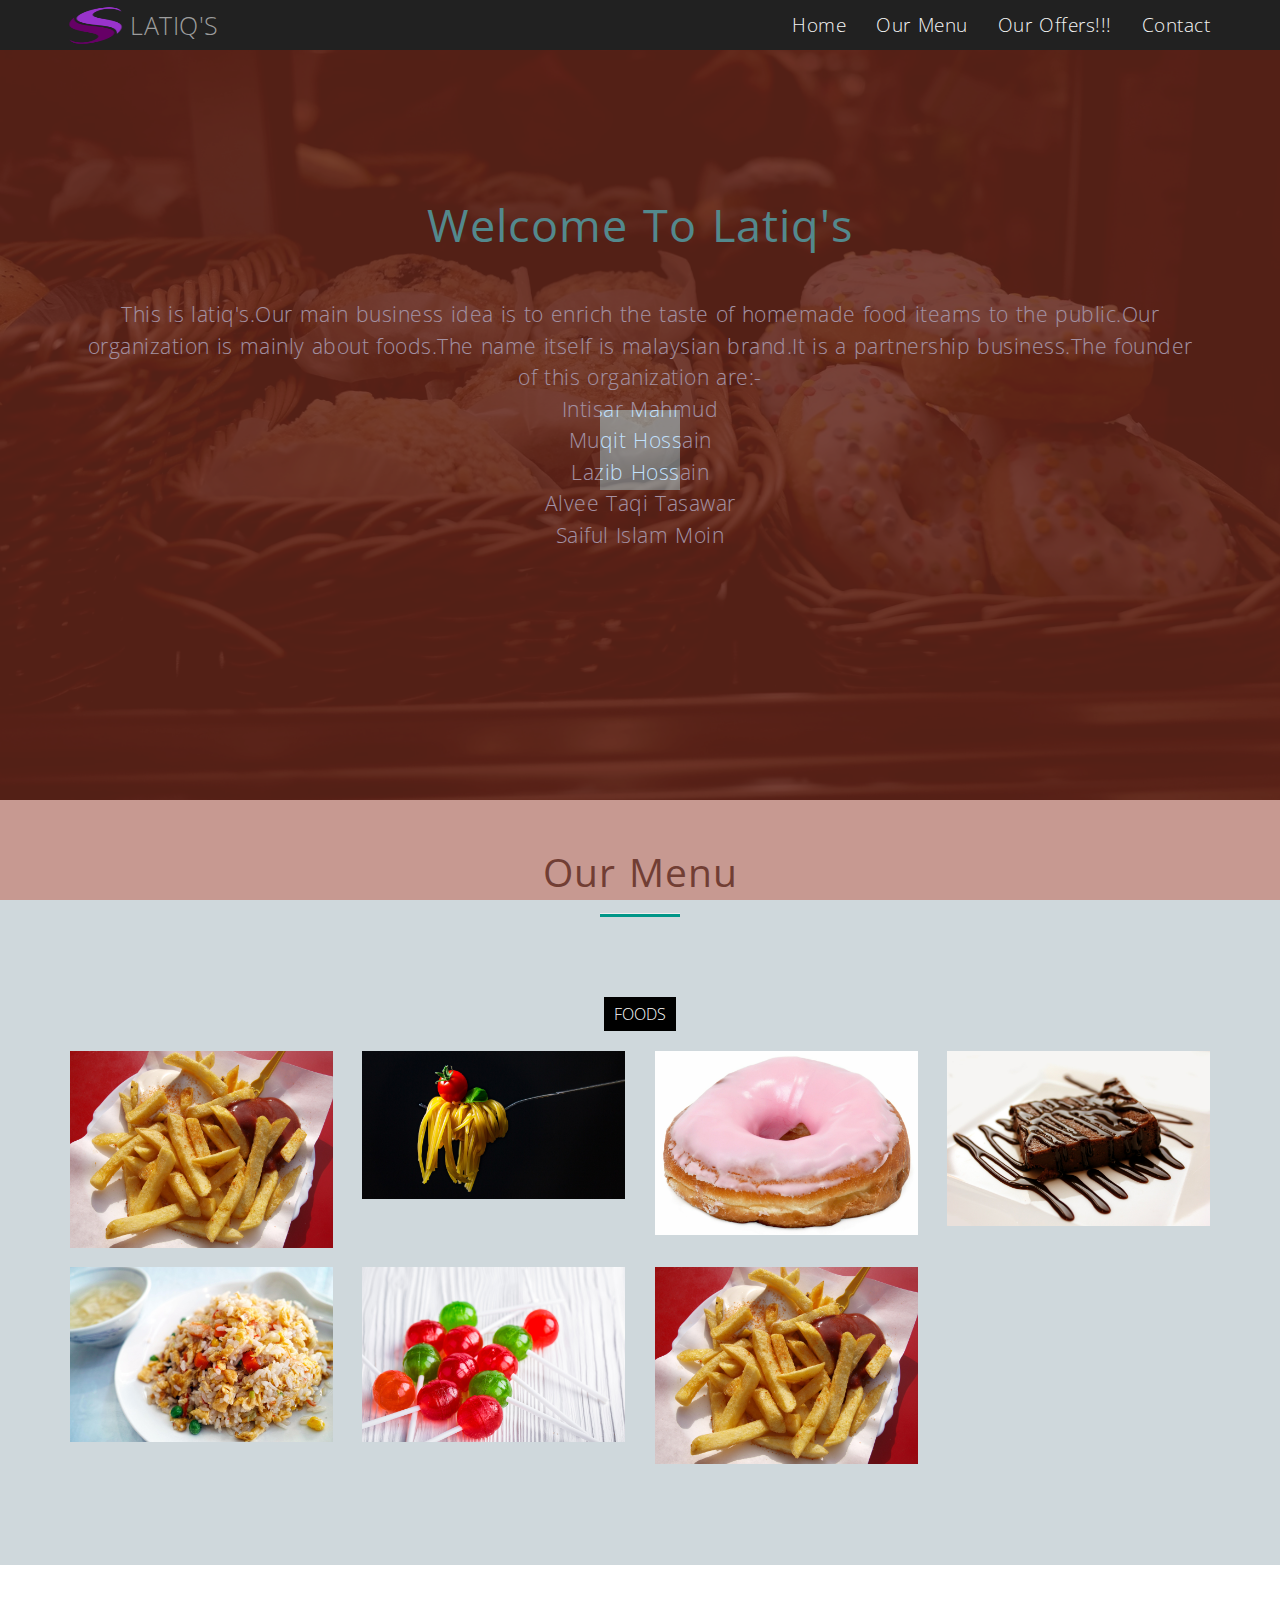
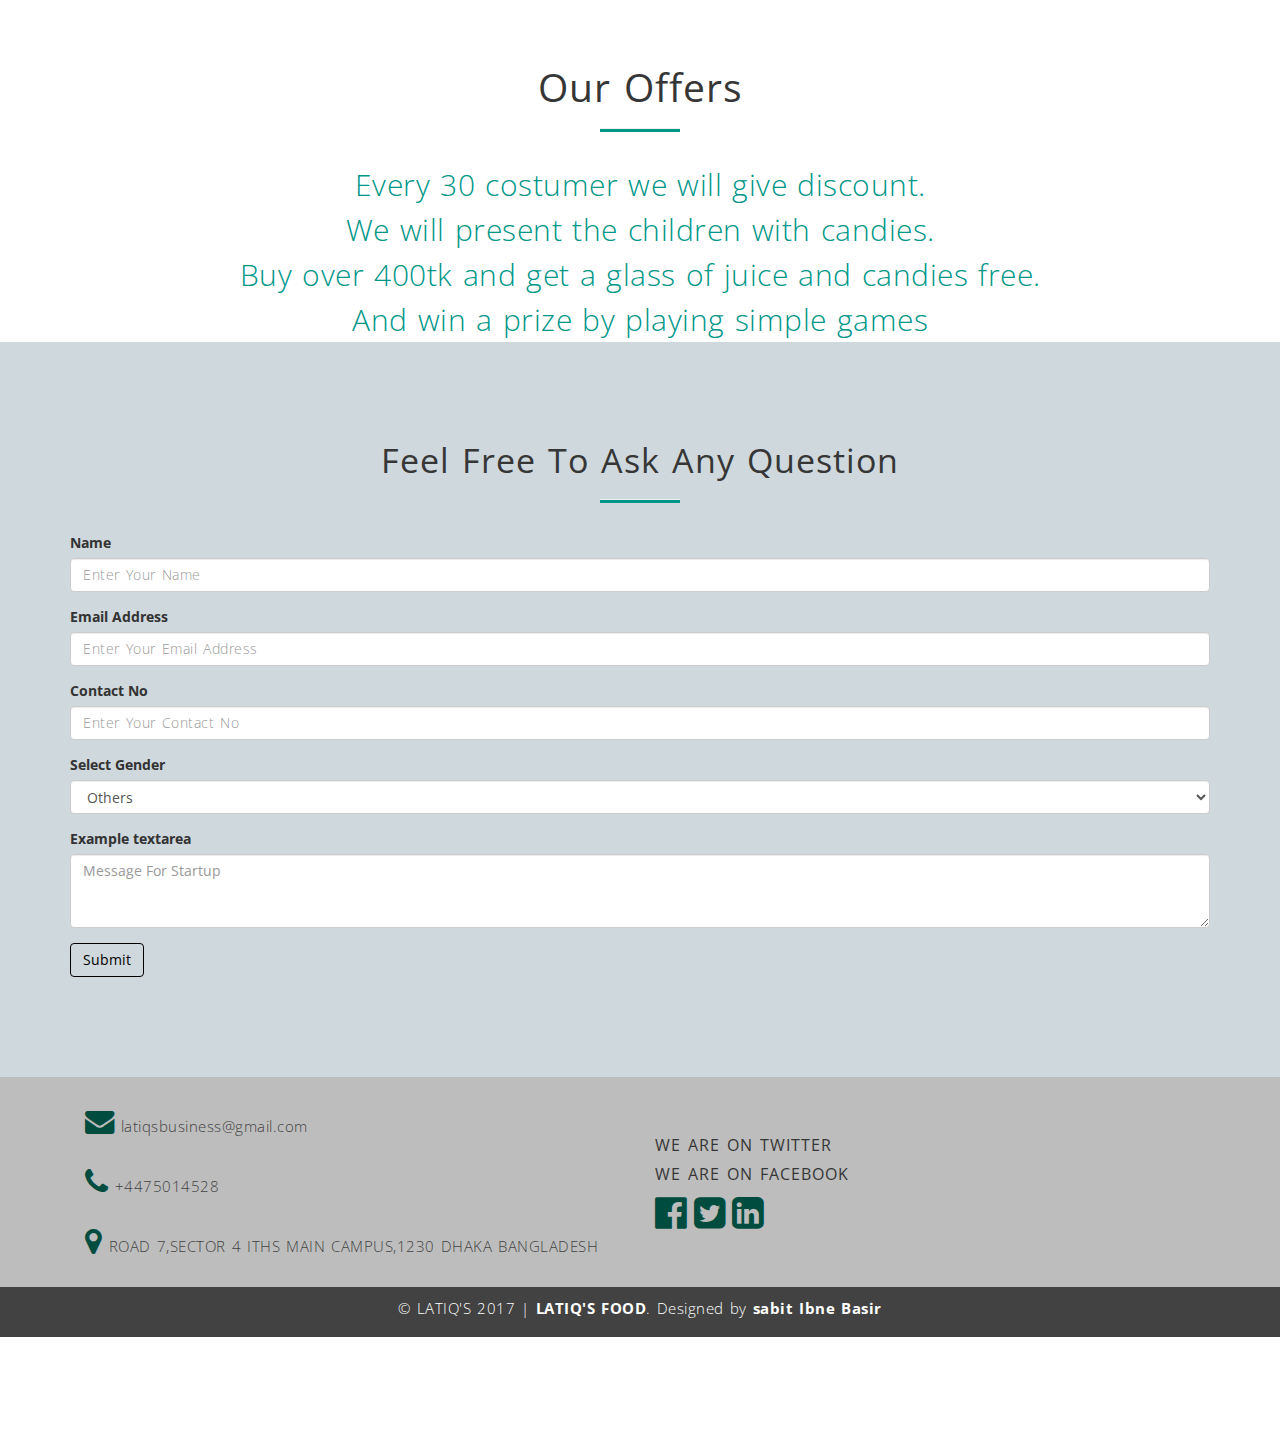
<file: index.html>
<!DOCTYPE html>
<html>
<head>
<meta charset="utf-8">
<meta name="Description" content="Food Business">
<meta name="Author" content="Sabit Ibne Basir">
<meta name="source" content="Html5, Css3, Bootstrap, Jquery">
	<title>LATIQ'S FOOD-Corporate Template</title>

	<!-- Font Awesome -->
	<link rel="stylesheet" type="text/css" href="vendor/font-awesome/css/font-awesome.min.css">

	<!-- Animate.css -->
	<link rel="stylesheet" type="text/css" href="vendor/animate/animate.min.css">

	<!-- Google Font -->
	 <link href="https://fonts.googleapis.com/css?family=Open+Sans:300,400,700" rel="stylesheet"> 

	<!-- Bootstrap -->
	<link rel="stylesheet" type="text/css" href="vendor/bootstrap/bootstrap.css">

	<!-- Css Stylesheet -->
	<link rel="stylesheet" type="text/css" href="assets/css/stylesheet.css">
</head>
<body>
<header>

<!-- =========================================================================
                          Pre-loader
========================================================================== -->
<div id="loading">
<div id="loading-center">
<div id="loading-center-absolute">
<div id="object"></div>
</div>
</div>
 
</div>
	<!-- ====================================================================
								Navbar
         ==================================================================== -->

<nav class="navbar navbar-inverse navbar-fixed-top">
	
  <div class="container">
    <!-- Brand and toggle get grouped for better mobile display -->
    <div class="navbar-header">
      <button type="button" class="navbar-toggle collapsed" data-toggle="collapse" data-target="#bs-example-navbar-collapse-1" aria-expanded="false">
        <span class="sr-only">Toggle navigation</span>
        <span class="icon-bar"></span>
        <span class="icon-bar"></span>
        <span class="icon-bar"></span>
      </button>
      <img  class="logo-size img-responsive" src="assets/logo/logo.png"><a id="brand-edit" class="navbar-brand" href="#">LATIQ'S</a>
    </div>

    <!-- Collect the nav links, forms, and other content for toggling -->
    <div class="collapse navbar-collapse" id="bs-example-navbar-collapse-1">
     
      <ul id="nav-right" class="nav navbar-nav navbar-right">
        <li><a href="#first">Home</a></li>
     
        <li><a href="#portfolio">Our Menu</a></li>
        <li><a href="#service">Our Offers!!!</a></li>
        <li><a href="#contact">Contact</a></li>
       
      </ul>
    </div><!-- /.navbar-collapse -->
  </div><!-- /.container-fluid -->
</nav>

<!-- ==============================================================================================
								After-Navbar
     =============================================================================================== -->

<div class="heading" id="first">
	<div class="overlay1">
  <div class="container">
  <div class="col-md-12 col-sm-12 col-xs-12">
   
<h1 class="title wow slideInDown">Welcome To Latiq's</h1>
<p class="title-p">This is latiq's.Our main business idea is to enrich the taste of homemade food iteams to the public.Our organization is mainly about
foods.The name itself is malaysian brand.It is a partnership business.The founder of this organization are:-<br>Intisar Mahmud<br>Muqit Hossain<br>Lazib Hossain
<br>Alvee Taqi Tasawar<br>Saiful Islam Moin</p>

 		 </div>
	</div>
  </div>
</div>
</div>
</header>



<!-- =================================================================================================================================
                                        Product
     ================================================================================================================================= -->


 <!-- ============================================================
								Start Portfolio Part
	  ============================================================= -->
		
		<section class="portfolio"  id="portfolio">

			<div class="container">

				<div class="row">

					<div class="col-md-12 portfolio_heading">

						<h2> Our Menu</h2>

						<hr>

					</div>
				</div>

				<div class="row portfolio_part">

					<div class="col-md-12 col-sm-12 col-xs-12 portfolio_filter" >

						<ul>

							<li class="active" data-filter="*"><button>FOODS</button></li>
							
						

						</ul>
						  

					</div>
				</div>

				<div id="posts" class="row portfolio_items">

					<div id="1" class="item web col-md-3 col-sm-12 col-xs-12">

                        <img src="assets/img/portfolio6.jpg" />
                  
					</div>

					<div id="2" class="item web col-md-3 col-sm-12 col-xs-12">

                        <img src="assets/img/product1.jpg" />
						                    
					</div>

					<div id="3" class="item web design col-md-3 col-sm-12 col-xs-12">
					
						<img src="assets/img/product2.jpg" />	
						   
					</div>

					<div id="4" class="item design col-md-3 col-sm-12 col-xs-12">

						<img src="assets/img/product3.jpg" />
								  
					</div>

					<div id="5" class="item web col-md-3 col-sm-12 col-xs-12">

						<img src="assets/img/product4.jpg" />
						  
					</div>

					<div id="6" class="item design col-md-3 col-sm-12 col-xs-12">

						<img src="assets/img/product5.jpg" />

					</div>

					<div id="7" class="item web col-md-3 col-sm-12 col-xs-12">

						<img src="assets/img/portfolio6.jpg" />
								   
					</div>

					
                </div>	
            </div>
		</section>
		
		<!-- ============================================================
							 End Portfolio Part
		     ============================================================= -->


<!-- =======================================================================================================================
                                        Service
     ========================================================================================================================-->

<section id="service">
  
   <h2 class="section-title">Our Offers</h2>

  <hr>

  <p class="icon-2" >Every 30 costumer we will give discount.<br>We will present the children with candies.<br>Buy over 400tk and get a glass of
    juice and candies free.<br>And win a prize by playing simple games</p>

<!-- ==================================================================================================================================
										Contact
     =================================================================================================================================== -->
<section id="contact">
	<h3 class="cont-title">Feel Free To Ask Any Question</h3>

	<hr>
<div class="container">
<form>
  <div class="form-group">
    <label for="exampleInputEmail1">Name</label>
    <input type="text" class="form-control" id="exampleInputEmail1" aria-describedby="emailHelp" placeholder="Enter Your Name">
  </div>

    <div class="form-group">
    <label for="exampleInputEmail1">Email Address</label>
    <input type="email" class="form-control" id="exampleInputEmail1" aria-describedby="emailHelp" placeholder="Enter Your Email Address">
  </div>

    <div class="form-group">
    <label for="exampleInputEmail1">Contact No</label>
    <input type="text" class="form-control" id="exampleInputEmail1" aria-describedby="emailHelp" placeholder="Enter Your Contact No">
  </div>
 
  <div class="form-group">
    <label for="exampleSelect1">Select Gender</label>
    <select class="form-control" id="exampleSelect1">
      <option>Others</option>
      <option>Male</option>
      <option>Female</option>
    </select>
  </div>
  <div class="form-group">
    <label for="exampleTextarea">Example textarea</label>
    <textarea class="form-control" id="exampleTextarea" rows="3" placeholder="Message For Startup"></textarea>
  </div>
 
  <button type="submit" class="btn btn-primary submit-btn">Submit</button>
</form>

</div>
</section>

<div class="social">
<div class="container">
<div class="col-md-6">
	<u>
		<li>
			<i class="fa fa-envelope icon" aria-hidden="true"></i>
			latiqsbusiness@gmail.com
		</li><br>

		<li>
			<i class="fa fa-phone icon" aria-hidden="true"></i>
			+4475014528
		</li><br>
		<li>
			<i class="fa fa-map-marker icon" aria-hidden="true"></i>
			ROAD 7,SECTOR 4 ITHS MAIN CAMPUS,1230 DHAKA BANGLADESH
		</li>

		
	</u>

	</div>

	<div class="col-md-6">
	<u>
		<li>
			<h6 class="last1">WE ARE ON TWITTER</h6>
			
		</li><br>

		<li>
			<h6 class="last2">WE ARE ON FACEBOOK</h6>
		</li><br>
		<li>
		<a class="social-icon" href=""><i class="fa fa-facebook-official" aria-hidden="true"></i></a>
		<a class="social-icon" href=""><i class="fa fa-twitter-square" aria-hidden="true"></i></a>
		<a class="social-icon" href=""><i class="fa fa-linkedin-square" aria-hidden="true"></i></a>


		</li>
		
	</u>

	</div>
</div>
</div>
<!-- =======================================================================================================
						Footer
     ======================================================================================================== -->
<footer class="flex-box">
    <div class="container">
        <p class="text-center">
            © LATIQ'S 2017 | <a href= "https:/www.facebook.com/LATIQs-138170936838394/?modal=admin_todo_tour" target="_blank"><strong>LATIQ'S FOOD</strong></a>.
            Designed by <a href="https:/www.google.com" target="_blank"><strong>sabit Ibne Basir</strong></a>
        </p>
    </div>
</footer>







<script type="text/javascript" src="vendor/jquery/jquery-2.1.3.min.js"></script>
<script type="text/javascript" src="vendor/bootstrap/bootstrap.min.js"></script>
<script src="assets/js/isotope.pkgd.min.js"></script>
<script type="text/javascript" src="assets/js/main.js"></script>
<script type="text/javascript" src="vendor/wow/wow.min.js"></script>

<script type="text/javascript">
	
	var wow = new WOW(
  {
    boxClass:     'wow',      // animated element css class (default is wow)
    animateClass: 'animated', // animation css class (default is animated)
    offset:       0,          // distance to the element when triggering the animation (default is 0)
    mobile:       true,       // trigger animations on mobile devices (default is true)
    live:         true,       // act on asynchronously loaded content (default is true)
    callback:     function(box) {
      // the callback is fired every time an animation is started
      // the argument that is passed in is the DOM node being animated
    },
    scrollContainer: null // optional scroll container selector, otherwise use window
  }
);
wow.init();

</script>

</body>
</html>
</file>
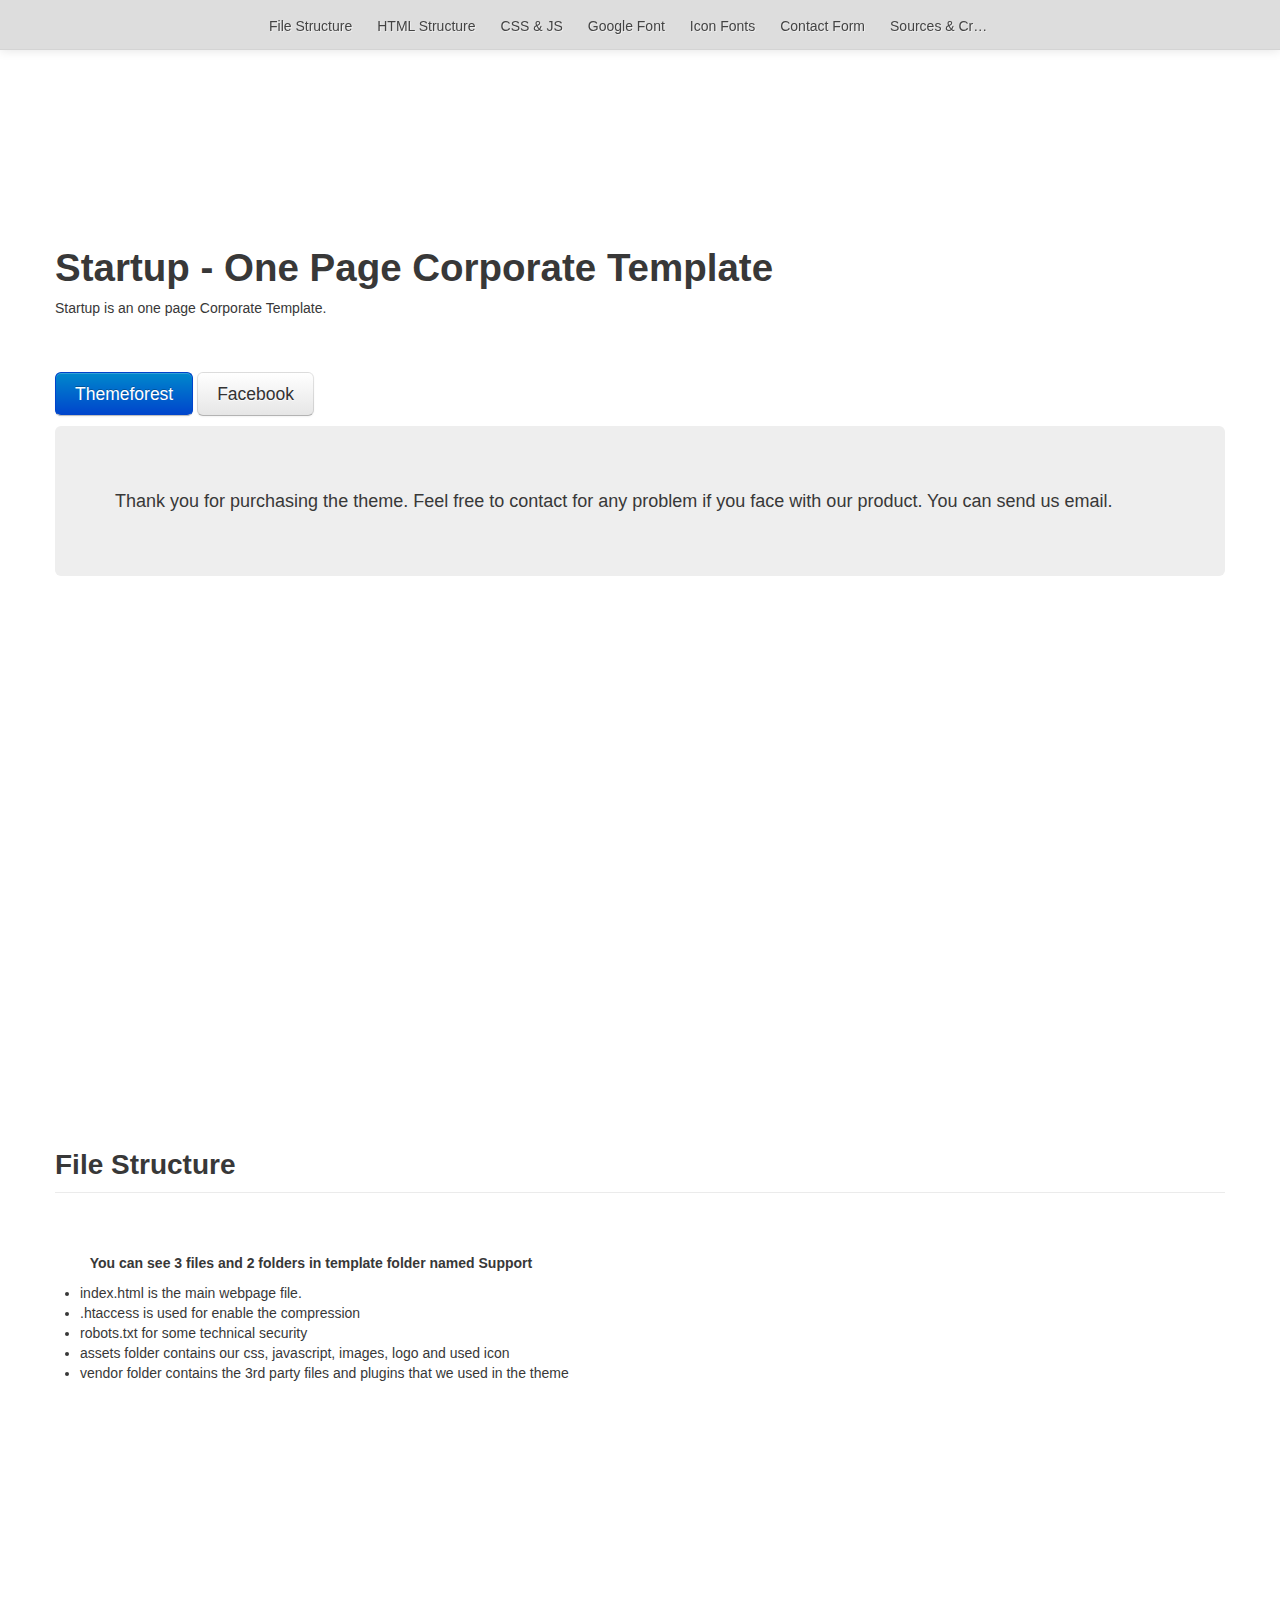
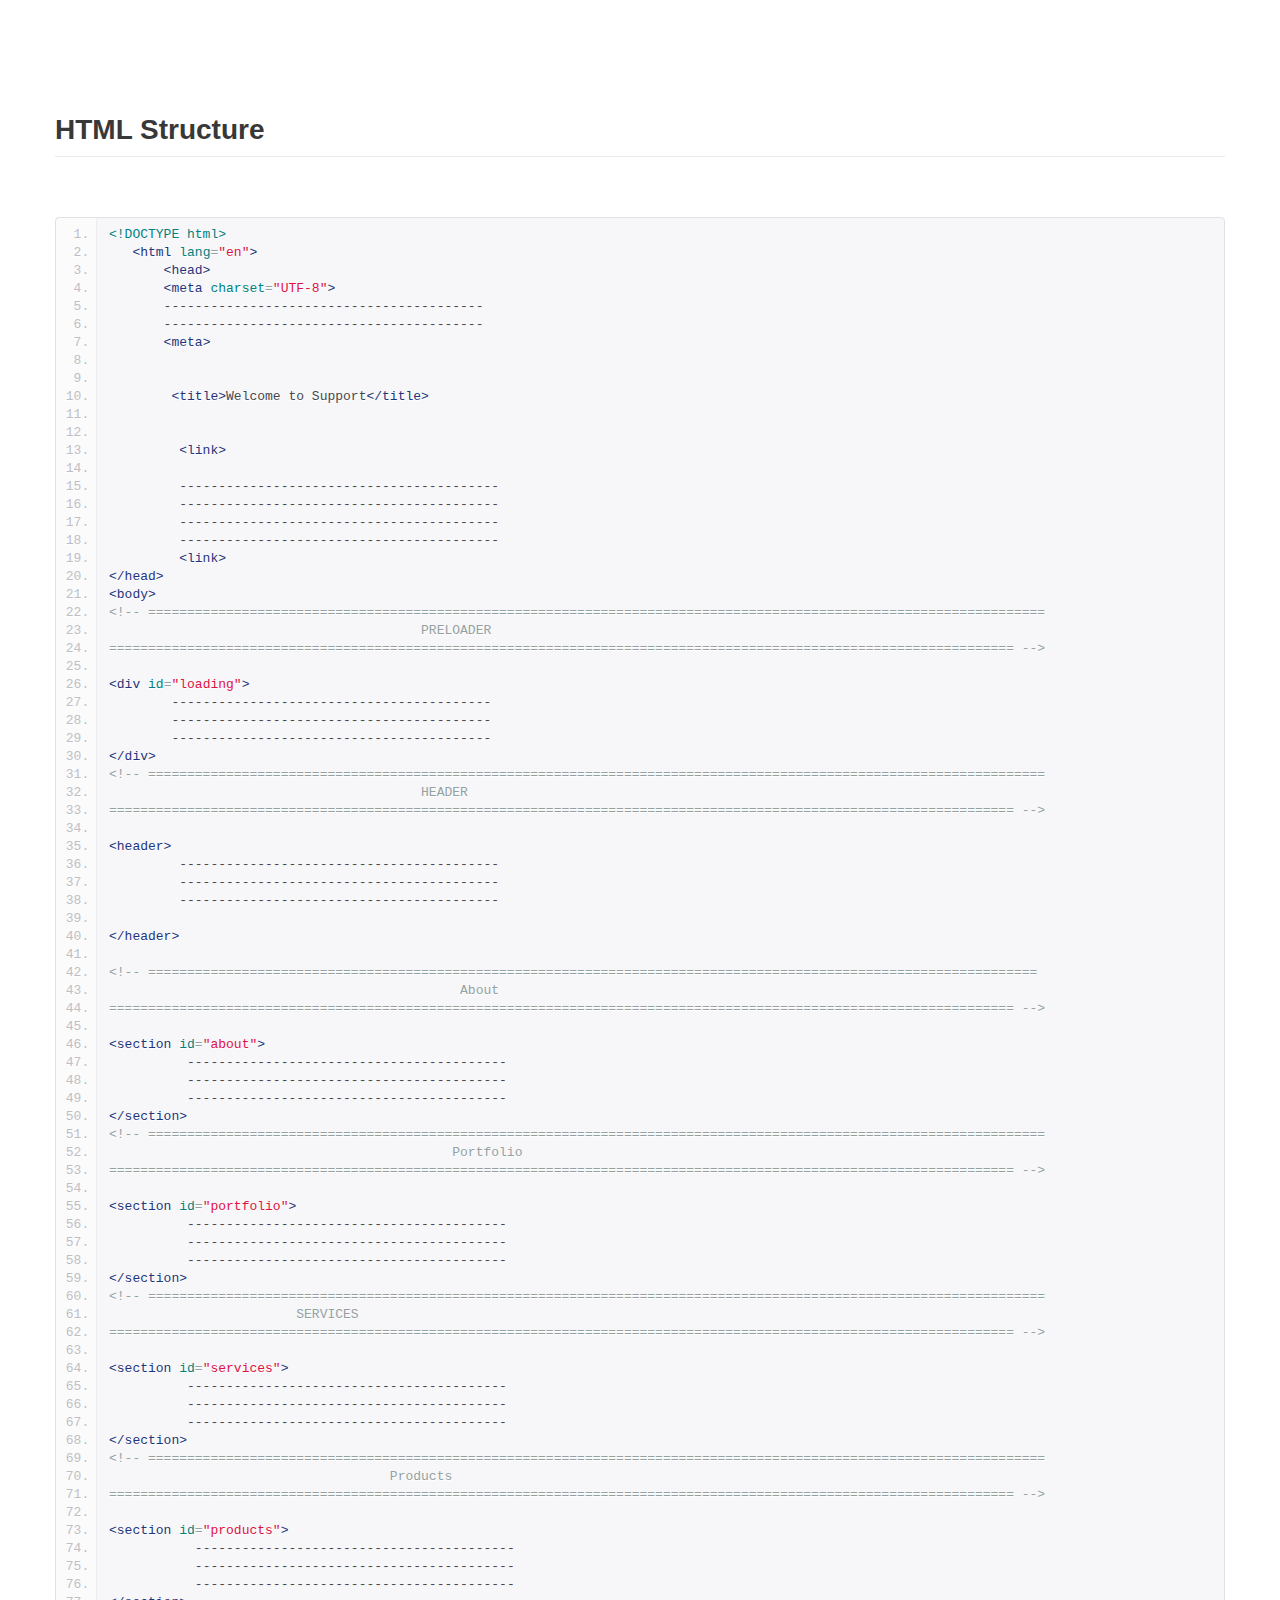
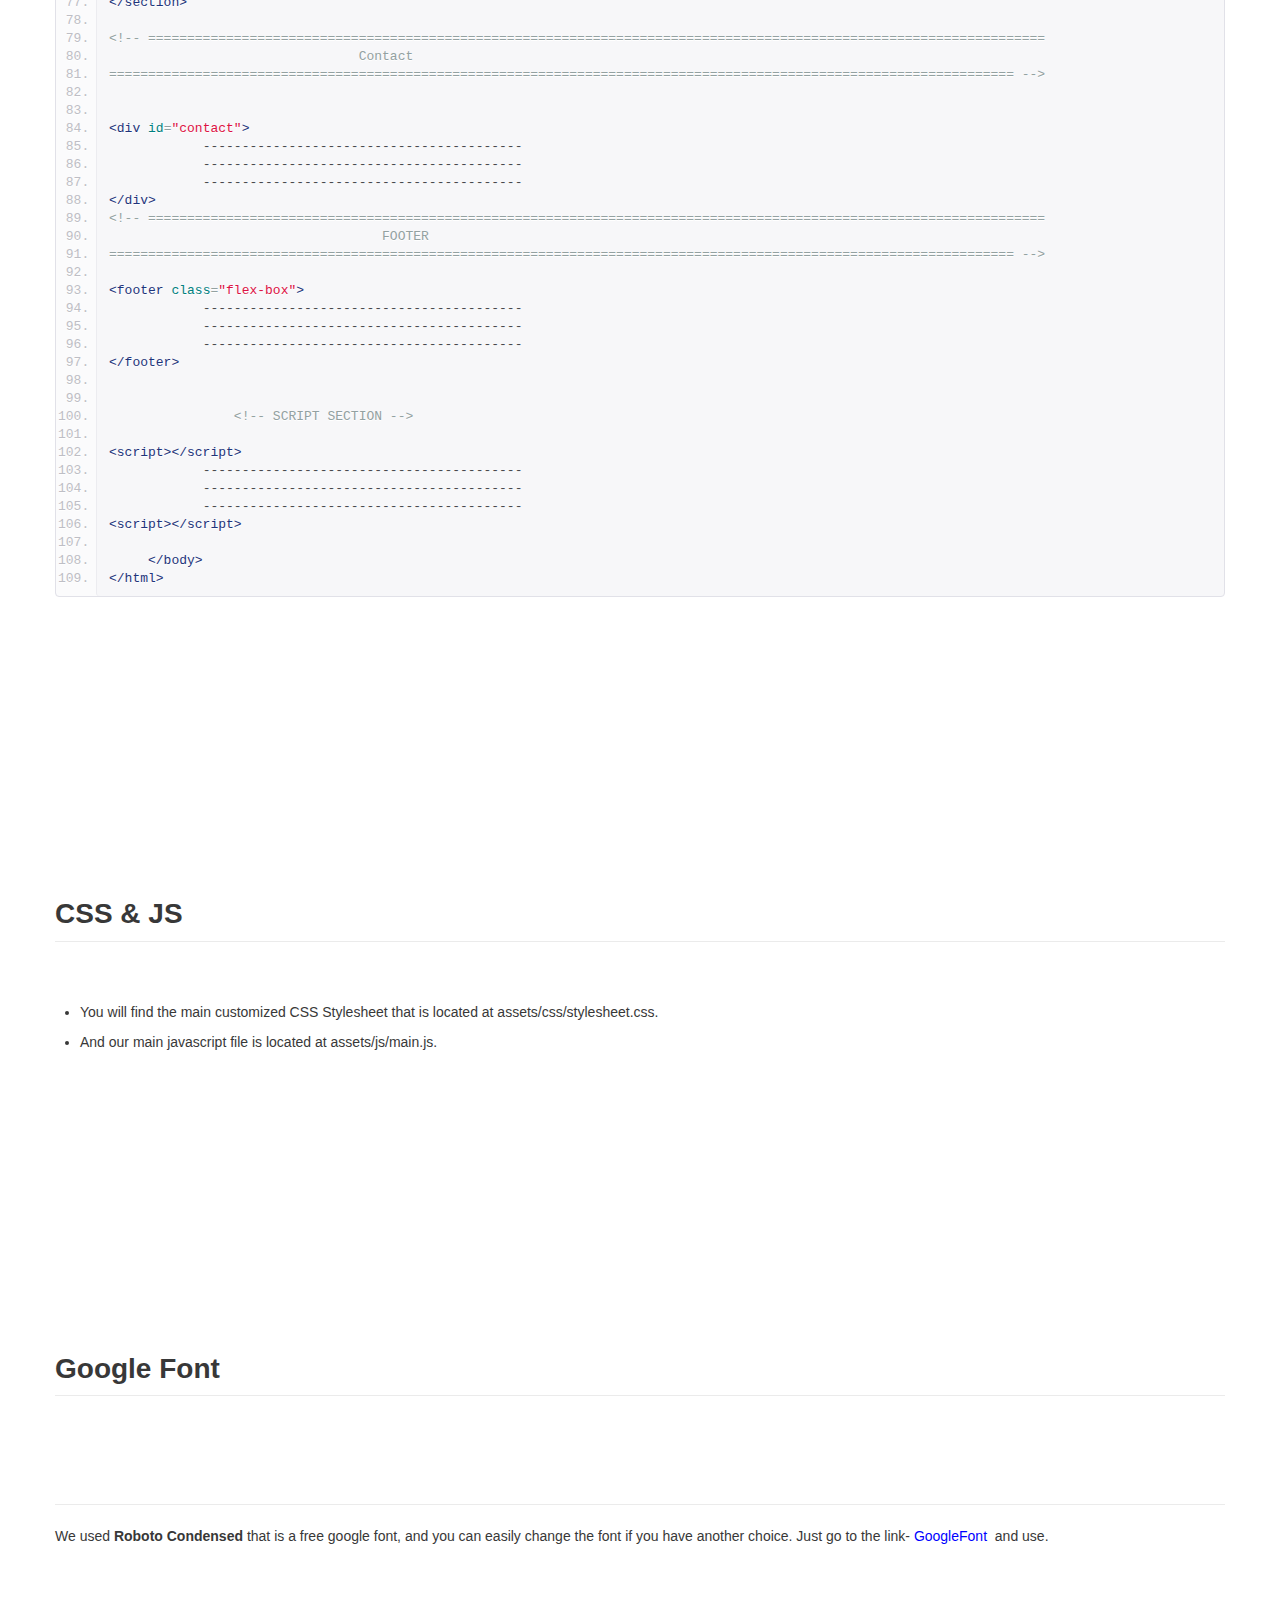
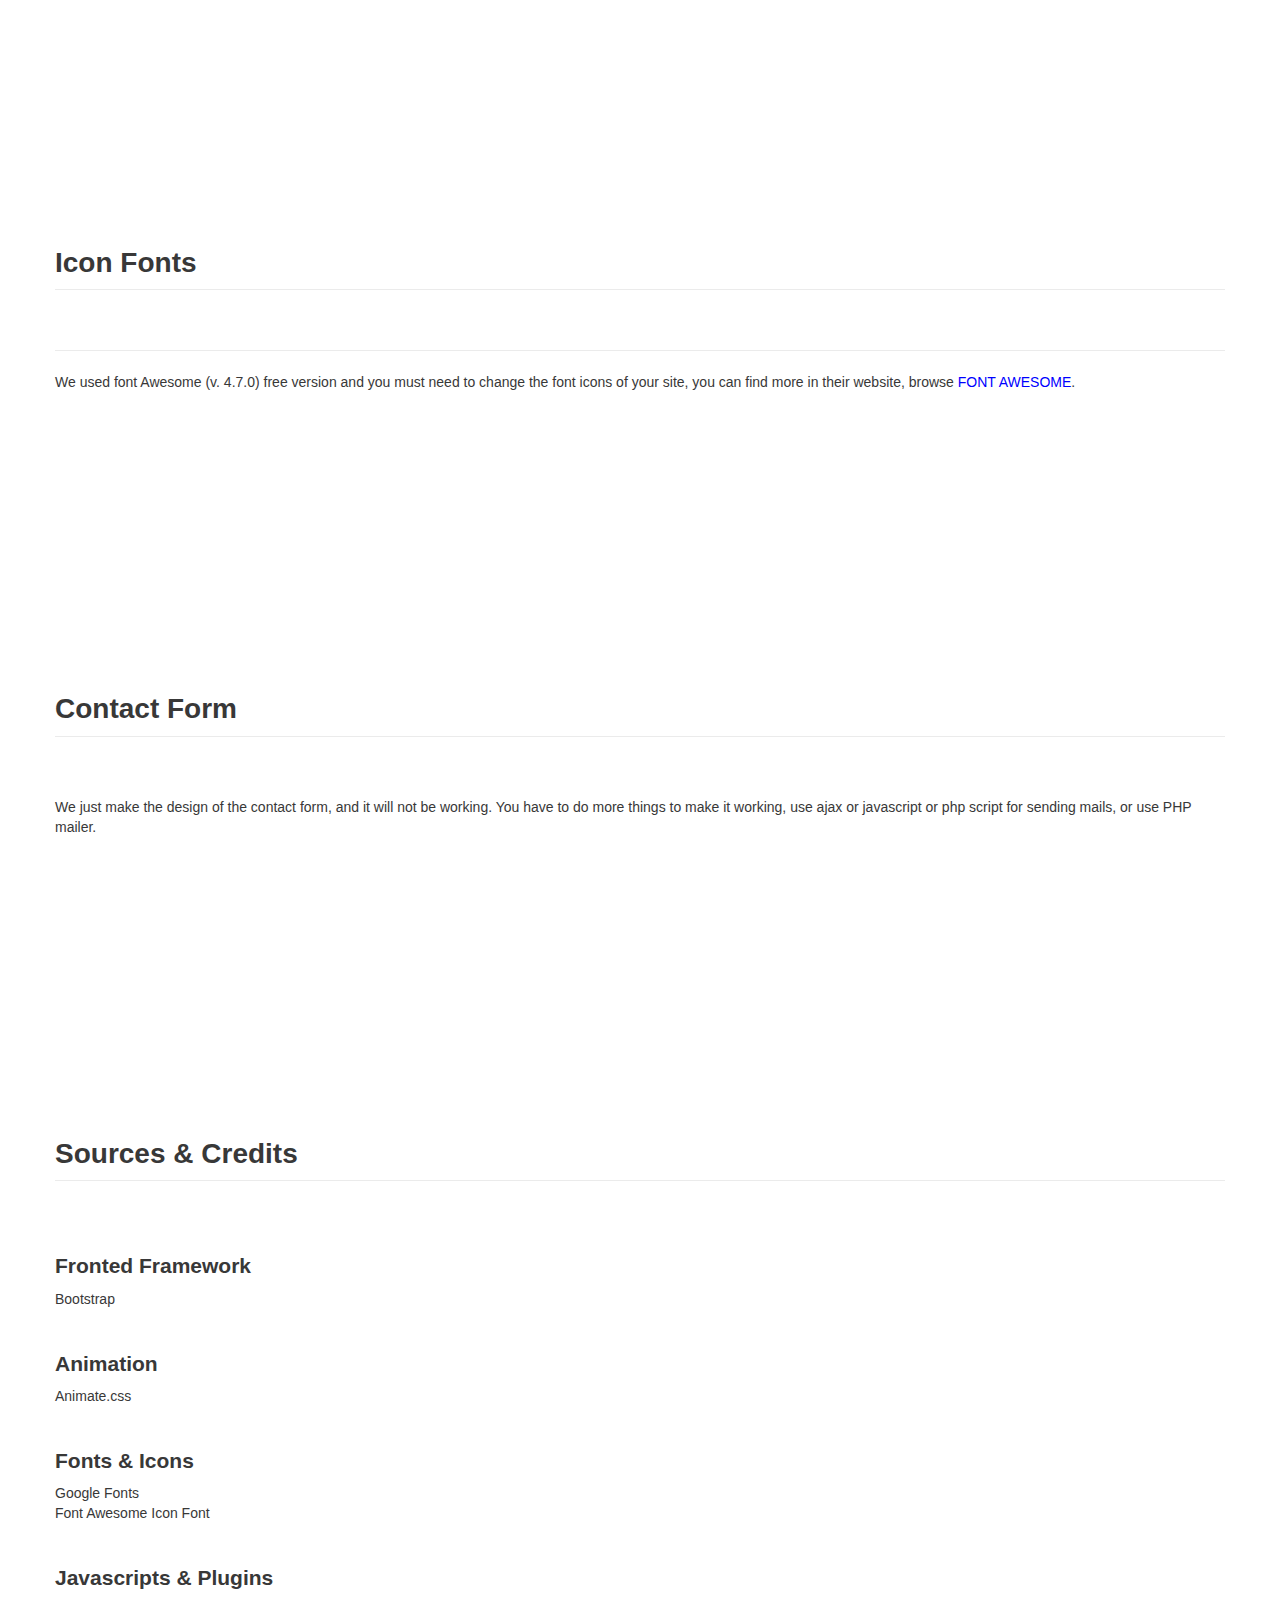
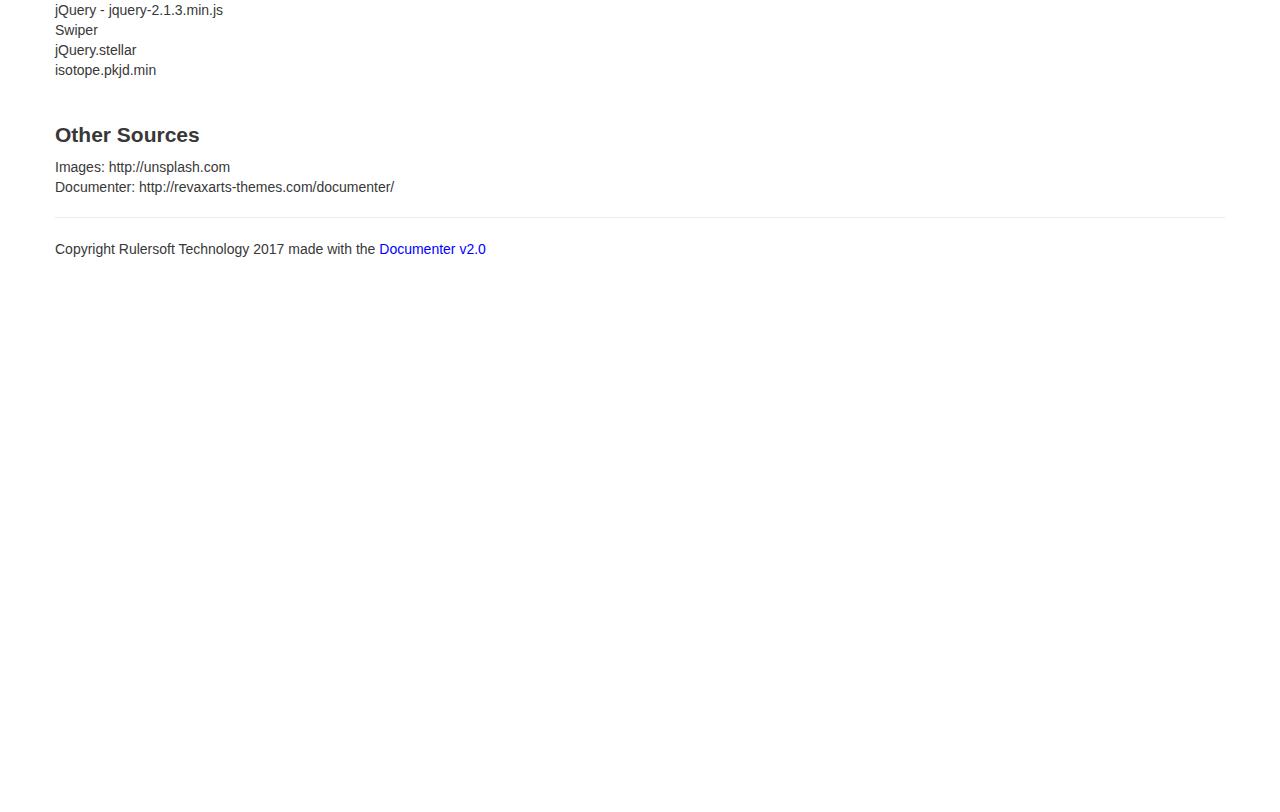
<file: documentation/index.html>
<!DOCTYPE html>
<html lang="en">
    <head>
    <meta charset="utf-8">
	<title>Startup - One Page Corporate Template</title>
 	<meta name="description" content="Startup is an one page Corporate Template.
">
	<meta name="author" content="Rulersoft Technology">
	<meta name="copyright" content="Rulersoft Technology">
	<meta name="generator" content="Documenter v2.0 http://rxa.li/documenter">
	<meta name="date" content="2017-05-17T00:00:00+02:00">
	
    <meta name="viewport" content="width=device-width, initial-scale=1.0, maximum-scale=1.0, minimum-scale=1.0">
	
    <link href="assets/css/bootstrap.css" rel="stylesheet">
    <link href="assets/js/google-code-prettify/prettify.css" rel="stylesheet">
    <link href="assets/css/bootstrap-responsive.css" rel="stylesheet">
    <link href="assets/css/documenter_style.css" rel="stylesheet">
    <!-- Le HTML5 shim, for IE6-8 support of HTML5 elements -->
    <!--[if lt IE 9]>
      <script src="//html5shim.googlecode.com/svn/trunk/html5.js"></script>
    <![endif]-->

    
	
	<style>
		html, body{background-color:#FFFFFF;color:#383838;}
		h1,h2,h3,h4,h5,h6{color:#383838;}
		section table{background-color:#FFFFFF;}
		::-moz-selection{background:#444444;color:#DDDDDD;}
		::selection{background:#444444;color:#DDDDDD;}
		a.brand{background-image:url();}
		a, a:hover, a:active{color:#0000FF;}
		hr{border-top:1px solid #EBEBEB;border-bottom:1px solid #FFFFFF;}
		div.navbar-inner, .navbar .nav li ul{background:#DDDDDD;color:#222222;}
		a.btn-navbar{background:#DDDDDD;color:#222222;}
		.navbar .nav li a{color:#222222;text-shadow:1px 1px 0px #EEEEEE;}
		.navbar .nav li a:hover, .navbar .nav li.active a{text-shadow:none;}
		div.navbar-inner ul{}
		.marketing-byline{color:#FFFFFF;}
		.navbar .nav > li a{color:#444444;}
		.navbar .nav > li a:hover, a.btn-navbar:hover{background:#444444;color:#DDDDDD;}
		.navbar .nav .active > a, .navbar .nav .active > a:hover, a.btn-navbar:active{background-color:#444444;color:#DDDDDD;}
		.navbar .nav li ul li a:hover{background:#444444;color:#DDDDDD;}
		.navbar .nav li ul li a:active{background:#444444;color:#DDDDDD;}
		.btn-primary {
			  background-image: -moz-linear-gradient(top, #0088CC, #0044CC);
			  background-image: -ms-linear-gradient(top, #0088CC, #0044CC);
			  background-image: -webkit-gradient(linear, 0 0, 0 0088CC%, from(#DDDDDD), to(#0044CC));
			  background-image: -webkit-linear-gradient(top, #0088CC, #0044CC);
			  background-image: -o-linear-gradient(top, #0088CC, #0044CC);
			  background-image: linear-gradient(top, #0088CC, #0044CC);
			  filter: progid:DXImageTransform.Microsoft.gradient(startColorstr='#0088CC', endColorstr='#0044CC', GradientType=0);
			  border-color: #0044CC #0044CC #bfbfbf;
			  color:#FFFFFF;
		}
		.btn-primary:hover,
		.btn-primary:active,
		.btn-primary.active,
		.btn-primary.disabled,
		.btn-primary[disabled] {
		  background-color: #0044CC;
		}
		#documenter_copyright{display:block !important;visibility:visible !important;}
	</style>
	
	
	
    </head>
    
<body class="documenter-project-startup-one-page-corporate-template" data-spy="scroll" id="top">

<!-- Documentation Navbar -->

<div class="navbar navbar-fixed-top">
	<div class="navbar-inner">
		<div class="container"> 
			<a class="btn btn-navbar" data-toggle="collapse" data-target=".nav-collapse"> <span class="icon-bar"></span> <span class="icon-bar"></span> <span class="icon-bar"></span> </a> 
			<a class="brand" href="#">Startup - One Page Corporate Template</a>
			<div class="nav-collapse">
			<ul class="nav">
					
			<li><a href="#file_structure" title="File Structure">File Structure</a></li>
			<li><a href="#html_structure" title="HTML Structure">HTML Structure</a></li>
			<li><a href="#css_js" title="CSS & JS">CSS & JS</a></li>
			<li><a href="#google_font" title="Google Font">Google Font</a></li>
			<li><a href="#icon_fonts" title="Icon Fonts">Icon Fonts</a></li>
			<li><a href="#contact_form" title="Contact Form">Contact Form</a></li>
			<li><a href="#sources_credits" title="Sources & Credits">Sources & Credits</a></li>

			</ul>
			</div>
		</div>
	</div>
</div> <!-- End of Navbar -->

<!-- Main Container Beginning -->			
			
<div class="container" id="documenter_content">
    
	<div id="documenter-cover">
	<div class="masthead">
	    <h1>Startup - One Page Corporate Template</h1>
	    <p>Startup is an one page Corporate Template.
</p>
	    <ul class="marketing-byline">
			<li>created: 05/17/2017</li>
			<li>latest update: 05/17/2017</li>
			<li>by: Rulersoft Technology</li>
			
		</ul>
	    <p class="download-info">
			<a href="https://themeforest.net/" class="btn btn-primary btn-large">Themeforest</a> <a href="www.facebook.com" class="btn btn-large">Facebook</a> 
		</p>
		
	</div> <!-- masthead -->
	
   <div id="intro">
    <p class="highlight hero-unit">Thank you for purchasing the theme. Feel free to contact for any problem if you face with our product. You can send us email.</p>
   </div> <!-- intro -->
   
	</div>
      
  <section id="file_structure">
	<div class="page-header"><h3>File Structure</h3><hr class="notop"></div>
<p>
	&nbsp;&nbsp;&nbsp;&nbsp;&nbsp;&nbsp;<strong>&nbsp;&nbsp; You can see 3 files and 2 folders in template folder named Support</strong></p>
<ul>
	<li>
		index.html is the main webpage file.</li>
	<li>
		.htaccess is used for enable the compression</li>
	<li>
		robots.txt for some technical security</li>
	<li>
		assets folder contains our css, javascript, images, logo and used icon</li>
	<li>
		vendor folder contains the 3rd party files and plugins that we used in the theme</li>
</ul>
<p>
	&nbsp;</p>
</section>
<section id="html_structure">
	<div class="page-header"><h3>HTML Structure</h3><hr class="notop"></div>
<pre class="prettyprint lang-html linenums">
<span style="color:#e8bf6a;">&lt;!DOCTYPE </span><span style="color:#bababa;">html</span><span style="color:#e8bf6a;">&gt;
</span><span style="color:#e8bf6a;">   &lt;html </span><span style="color:#bababa;">lang=</span><span style="color:#a5c261;">&quot;en&quot;</span><span style="color:#e8bf6a;">&gt;
</span><span style="color:#e8bf6a;">       &lt;head&gt;
</span><span style="color:#e8bf6a;">       &lt;meta </span><span style="color:#bababa;">charset=</span><span style="color:#a5c261;">&quot;UTF-8&quot;</span><span style="color:#e8bf6a;">&gt;
</span><span style="color:#e8bf6a;">       -----------------------------------------</span><span style="color:#e8bf6a;">
</span><span style="color:#e8bf6a;">       <span style="color:#e8bf6a;">-----------------------------------------</span></span><span style="color:#e8bf6a;">
</span><span style="color:#e8bf6a;">       &lt;meta</span><span style="color:#e8bf6a;">&gt;


</span><span style="color:#e8bf6a;">        &lt;title&gt;</span>Welcome to Support<span style="color:#e8bf6a;">&lt;/title&gt;
</span>
<span style="color:#e8bf6a;">    </span><span style="color:#808080;">
</span><span style="color:#808080;">         </span><span style="color:#e8bf6a;">&lt;link</span><span style="color:#e8bf6a;">&gt;
</span><span style="color:#e8bf6a;">    </span><span style="color:#808080;">
</span><span style="color:#808080;">        <span style="color:#e8bf6a;"> -----------------------------------------</span></span>
<span style="color:#e8bf6a;">         <span style="color:#e8bf6a;">-----------------------------------------
         <span style="color:#e8bf6a;">-----------------------------------------</span></span></span>
<span style="color:#808080;">         <span style="color:#e8bf6a;">-----------------------------------------</span>
</span><span style="color:#808080;">         </span><span style="color:#e8bf6a;">&lt;link</span><span style="color:#e8bf6a;">&gt;
</span><span style="color:#e8bf6a;">&lt;/head&gt;
</span><span style="color:#e8bf6a;">&lt;body&gt;
</span><span style="color:#808080;">&lt;!-- ===================================================================================================================
</span><span style="color:#808080;">                                        PRELOADER
</span><span style="color:#808080;">==================================================================================================================== --&gt;
</span>
<span style="color:#e8bf6a;">&lt;div </span><span style="color:#bababa;">id=</span><span style="color:#a5c261;">&quot;loading&quot;</span><span style="color:#e8bf6a;">&gt;
</span><span style="color:#e8bf6a;">    </span><span style="color:#e8bf6a;"><span style="color:#e8bf6a;">    -----------------------------------------
        <span style="color:#e8bf6a;">-----------------------------------------
        <span style="color:#e8bf6a;">-----------------------------------------</span></span></span>
</span><span style="color:#e8bf6a;">&lt;/div&gt;
</span><span style="color:#808080;">&lt;!-- ===================================================================================================================
</span><span style="color:#808080;">                                        HEADER
</span><span style="color:#808080;">==================================================================================================================== --&gt;
</span>
<span style="color:#e8bf6a;">&lt;header</span><span style="color:#e8bf6a;">&gt;
</span>         <span style="color:#e8bf6a;">-----------------------------------------</span>
         <span style="color:#e8bf6a;">-----------------------------------------
         <span style="color:#e8bf6a;">-----------------------------------------</span></span>
<span style="color:#e8bf6a;">   </span><span style="color:#e8bf6a;">
</span><span style="color:#e8bf6a;">&lt;/header&gt;
</span><span style="color:#e8bf6a;">
</span><span style="color:#808080;">&lt;!-- ==================================================================================================================
</span><span style="color:#808080;">                                             About
</span><span style="color:#808080;">==================================================================================================================== --&gt;
</span>
<span style="color:#e8bf6a;">&lt;section </span><span style="color:#bababa;">id=</span><span style="color:#a5c261;">&quot;about&quot;</span><span style="color:#e8bf6a;">&gt;
</span><span style="color:#e8bf6a;">          </span><span style="color:#e8bf6a;">-----------------------------------------
         </span> <span style="color:#e8bf6a;">-----------------------------------------</span>
          <span style="color:#e8bf6a;">-----------------------------------------</span>
<span style="color:#e8bf6a;">&lt;/section&gt;
</span><span style="color:#808080;">&lt;!-- ===================================================================================================================
</span><span style="color:#808080;">                                            Portfolio
</span><span style="color:#808080;">==================================================================================================================== --&gt;
</span>
<span style="color:#e8bf6a;">&lt;section </span><span style="color:#bababa;">id=</span><span style="color:#a5c261;">&quot;portfolio&quot;</span><span style="color:#e8bf6a;">&gt;
</span><span style="color:#e8bf6a;">   </span><span style="color:#e8bf6a;">       <span style="color:#e8bf6a;">-----------------------------------------
          <span style="color:#e8bf6a;">-----------------------------------------
          <span style="color:#e8bf6a;">-----------------------------------------</span></span></span>
</span><span style="color:#e8bf6a;">&lt;/section&gt;
</span><span style="color:#808080;">&lt;!-- ===================================================================================================================
</span><span style="color:#808080;">                        SERVICES
</span><span style="color:#808080;">==================================================================================================================== --&gt;
</span>
<span style="color:#e8bf6a;">&lt;section </span><span style="color:#bababa;">id=</span><span style="color:#a5c261;">&quot;services&quot;</span><span style="color:#e8bf6a;">&gt;
</span><span style="color:#e8bf6a;">   </span><span style="color:#e8bf6a;">       <span style="color:#e8bf6a;">-----------------------------------------
          <span style="color:#e8bf6a;">-----------------------------------------
          <span style="color:#e8bf6a;">-----------------------------------------</span></span></span>
</span><span style="color:#e8bf6a;">&lt;/section&gt;</span><span style="color:#e8bf6a;">
</span><span style="color:#808080;">&lt;!-- ===================================================================================================================
</span><span style="color:#808080;">                                    Products
</span><span style="color:#808080;">==================================================================================================================== --&gt;
</span>
<span style="color:#e8bf6a;">&lt;section </span><span style="color:#bababa;">id=</span><span style="color:#a5c261;">&quot;products&quot;</span><span style="color:#e8bf6a;">&gt;
</span><span style="color:#e8bf6a;">    </span><span style="color:#e8bf6a;">       <span style="color:#e8bf6a;">-----------------------------------------
           <span style="color:#e8bf6a;">-----------------------------------------
           <span style="color:#e8bf6a;">-----------------------------------------</span></span></span>
</span><span style="color:#e8bf6a;">&lt;/section&gt;
</span><span style="color:#e8bf6a;">
</span><span style="color:#808080;">&lt;!-- ===================================================================================================================
</span><span style="color:#808080;">                                Contact
</span><span style="color:#808080;">==================================================================================================================== --&gt;
</span>

<span style="color:#e8bf6a;">&lt;div </span><span style="color:#bababa;">id=</span><span style="color:#a5c261;">&quot;contact&quot;</span><span style="color:#e8bf6a;">&gt;
</span><span style="color:#e8bf6a;">   </span><span style="color:#e8bf6a;">         <span style="color:#e8bf6a;">-----------------------------------------
            <span style="color:#e8bf6a;">-----------------------------------------
            <span style="color:#e8bf6a;">-----------------------------------------</span></span></span>
</span><span style="color:#e8bf6a;">&lt;/div&gt;
</span><span style="color:#808080;">&lt;!-- ===================================================================================================================
</span><span style="color:#808080;">                                   FOOTER
</span><span style="color:#808080;">==================================================================================================================== --&gt;
</span>
<span style="color:#e8bf6a;">&lt;footer </span><span style="color:#bababa;">class=</span><span style="color:#a5c261;">&quot;flex-box&quot;</span><span style="color:#e8bf6a;">&gt;
</span><span style="color:#e8bf6a;">   </span><span style="color:#e8bf6a;">         <span style="color:#e8bf6a;">-----------------------------------------
            <span style="color:#e8bf6a;">-----------------------------------------
            <span style="color:#e8bf6a;">-----------------------------------------</span></span></span>
</span><span style="color:#e8bf6a;">&lt;/footer&gt;
</span>

<span style="color:#e8bf6a;">                </span><span style="color:#808080;">&lt;!-- SCRIPT SECTION --&gt;
</span>
<span style="color:#e8bf6a;">&lt;script</span><span style="color:#e8bf6a;">&gt;&lt;/script&gt;
</span><span style="color:#e8bf6a;">            <span style="color:#e8bf6a;">-----------------------------------------
            <span style="color:#e8bf6a;">-----------------------------------------
            <span style="color:#e8bf6a;">-----------------------------------------</span></span></span>
</span><span style="color:#e8bf6a;">&lt;script</span><span style="color:#e8bf6a;">&gt;&lt;/script&gt;
</span>
<span style="color:#e8bf6a;">     &lt;/body&gt;
</span><span style="color:#e8bf6a;">&lt;/html&gt;</span></pre>
</section>
<section id="css_js">
	<div class="page-header"><h3>CSS & JS</h3><hr class="notop"></div>
<ul>
	<li>
		<p>
			You will find the main customized CSS Stylesheet that is located at assets/css/stylesheet.css.</p>
	</li>
	<li>
		<p>
			And our main javascript file is located at assets/js/main.js.</p>
	</li>
</ul>
</section>
<section id="google_font">
	<div class="page-header"><h3>Google Font</h3><hr class="notop"></div>
<h4 id="google_font__nbsp">&nbsp;</h4>
<hr class="notop">
<p>
	We used <strong>Roboto Condensed</strong> that is a free google font, and you can easily change the font if you have another choice. Just go to the link- <a href="https://fonts.google.com/">GoogleFont&nbsp; </a>and use.</p>
</section>
<section id="icon_fonts">
	<div class="page-header"><h3>Icon Fonts</h3><hr class="notop"></div>
<hr class="notop">
<p>
	We used font Awesome (v. 4.7.0) free version and you must need to change the font icons of your site, you can find more in their website, browse <a href="http://fontawesome.io/">FONT AWESOME</a>.</p>
</section>
<section id="contact_form">
	<div class="page-header"><h3>Contact Form</h3><hr class="notop"></div>
<p>
	We just make the design of the contact form, and it will not be working. You have to do more things to make it working, use ajax or javascript or php script for sending mails, or use PHP mailer.</p>
</section>
<section id="sources_credits">
	<div class="page-header"><h3>Sources & Credits</h3><hr class="notop"></div>
<h4 id="sources_credits_fronted_framework">Fronted Framework</h4>
<p>
	Bootstrap</p>
<h4 id="sources_credits_animation">Animation</h4>
<p>
	Animate.css</p>
<h4 id="sources_credits_fonts_amp_icons">Fonts &amp; Icons</h4>
<div>
	Google Fonts</div>
<div>
	Font Awesome Icon Font</div>
<h4 id="sources_credits_javascripts_amp_plugins">Javascripts &amp; Plugins</h4>
<div>
	jQuery - jquery-2.1.3.min.js</div>
<div>
	Swiper</div>
<div>
	jQuery.stellar</div>
<div>
	isotope.pkjd.min</div>
<h4 id="sources_credits_other_sources">Other Sources</h4>
<div>
	Images: http://unsplash.com</div>
<div>
	Documenter: http://revaxarts-themes.com/documenter/</div>
</section>



    <hr />

<footer>
    <p>Copyright Rulersoft Technology 2017 made with the <a href="http://rxa.li/documenter">Documenter v2.0</a></p>
</footer>

</div><!-- /container --> 

<!-- Le javascript
    ================================================== --> 
<!-- Placed at the end of the document so the pages load faster --> 
<script>document.createElement('section');var duration='500',easing='swing';</script>
<script src="assets/js/jquery.js"></script> 
<script src="assets/js/jquery.scrollTo.js"></script>
<script src="assets/js/jquery.easing.js"></script>
<script src="assets/js/scripts.js"></script> 
<script src="assets/js/google-code-prettify/prettify.js"></script> 
<script src="assets/js/bootstrap-min.js"></script> 
</body>
</html>
</file>
<file: assets/css/stylesheet.css>
/*----------------------------------------------------------
Project:	    Startuo
Author:         Ezaz Ahmed
Description:    Corporate Template
Version:	    1.0
----------------------------------------------------------*/
/*----------------------------------------------------------
                    TABLE OF CONTENTS
------------------------------------------------------------
    1. Variables
    2. Typography
    3. Global
    4. pre-loader
    5. Navbar
    6. AfterNavbar
    7. Home
    8.Product
    9.Services
    10.Contact
    11.Footer
 */



:root{
	/* Shadows */
	--text-shadow: 2px 2px 2px rgba(0, 0, 0, 0.25);
	--navigation-box-shadow: 0px 0px 5px 2px rgba(0, 0, 0, .5);

	/* Google Font */
	--font-color-primary: #363636;
	--font-color-secondary: #424242;
	--font-family: 'Open Sans', sans-serif;
}

	body{
	margin: 0px;
	padding: 0px;
	font-family: var(--font-family);
	background: transparent;
	-webkit-overflow-scrolling: touch;
	-webkit-font-smoothing: subpixel-antialiased;
	-webkit-text-stroke: 1px transparent;
	-webkit-text-size-adjust: 100%;
	-ms-text-size-adjust: 100%;
	text-rendering: optimizelegibility;
}



/* Typography
---------------------------------------------------------------------------------*/

h1, h2, h3, h4, h5, h6{
	color: var(--font-color-primary);
	font-weight: 400;
	margin: 0;
	padding: 0;
	word-spacing:2px;
	letter-spacing: 1px;
}

h1{  font-size: 3.2em;  }
h2{  font-size: 2.8em;  }
h3{  font-size: 2.4em;  }
h4{  font-size: 2em;  }
h5{  font-size: 1.6em;  }
h6{  font-size: 1.2em;  }

p, a, ul, li, blockquote, address, input {
	margin: 0;
	padding: 0;
	font-size: 1.05em;
	font-weight: 300;
	line-height: 1.5;
	word-spacing: 1.5px;
	letter-spacing: .5px;
	color: var(--font-color-secondary);
}

a{
	text-decoration: none;
}

a:hover{
	text-decoration: none;
}

li{
	list-style: none;
	display: inline-block;	
}


/* GLOBAL
---------------------------------------------------------------------------------*/

section{
	width: 100%;
	height: auto;
	margin: 0;
	padding: 100px 0;
}

hr{
	width: 80px;
	height: 3px;
	margin-bottom: 30px;
	background-color: #009688;
}

/*Pre-loader
---------------------------------------------------------------------------------*/

#loading{
	background-color: #bd4932;
	height: 100%;
	width: 100%;
	position: fixed;
	z-index: 1;
	margin-top: 0px;
	top: 0px;
}
#loading-center{
	width: 100%;
	height: 100%;
	position: relative;
}
#loading-center-absolute {
	position: absolute;
	left: 50%;
	top: 50%;
	height: 200px;
	width: 200px;
	margin-top: -100px;
	margin-left: -100px;
}
#object{
	width: 80px;
	height: 80px;
	background-color: #FFF;
	-webkit-animation: animate 1s infinite ease-in-out;
	animation: animate 1s infinite ease-in-out;
	margin-right: auto;
	margin-left: auto;
	margin-top: 60px;
}
@-webkit-keyframes animate {
  0% { -webkit-transform: perspective(160px); }
  50% { -webkit-transform: perspective(160px) rotateY(-180deg); }
  100% { -webkit-transform: perspective(160px) rotateY(-180deg) rotateX(-180deg); }
}

@keyframes animate {
  0% { 
    transform: perspective(160px) rotateX(0deg) rotateY(0deg);
    -webkit-transform: perspective(160px) rotateX(0deg) rotateY(0deg); 
  } 50% { 
    transform: perspective(160px) rotateX(-180deg) rotateY(0deg);
    -webkit-transform: perspective(160px) rotateX(-180deg) rotateY(0deg) ;
  } 100% { 
    transform: perspective(160px) rotateX(-180deg) rotateY(-180deg);
    -webkit-transform: perspective(160px) rotateX(-180deg) rotateY(-180deg);
  }
}

/*Navbar
---------------------------------------------------------------------------------*/

.navbar-inverse{
	margin: 0px;
	padding: 0px;
	border-radius: 0%;
	border: 0px;
	background-color: #212121;
}

#nav-right li a {
	color: whitesmoke;
	font-size: 1.2em;
}

#nav-right li a:hover{
	background-color:purple;
	transition: 0.5s; 
}

.logo-size{
	float: left;
	width: 60px;
	height: 40px;
	position: relative;
	top: 5px;
	right: 5px;
}

#brand-edit{
	font-size: 1.8em;
}



/* AFter-Nav
---------------------------------------------------------------------------------------*/

.heading{
	margin: 0px;
	padding: 0px;
	width: 100%;
	height:800px;
	background-image: url(../img/header.jpg);
	background-size: cover;

}

.overlay1{
	margin: 0px;
	padding: 0px;
	width: 100%;
	height:800px;
	background-color: rgba(0,0,0,.75);
}

.title{

	color: #00bcd4;
	text-align: center;
	position: relative;
	top:200px;
}

.title-p{
	font-size: 1.5em;
	color: #90caf9;
	text-align: center;
	position: relative;
	top: 250px;
}

@media (max-width:600px){
    .title-p{ 
	font-size: 1.1em;   

    }
}


/* Home
--------------------------------------------------------------------------------------*/

#home{
	width: 100%
	height:auto;
	background-color:white;
}

@media (max-width:600px){
    .heading{
      
        height: 800px;

    }
}

@media (max-width:600px){
    .overlay1{
        margin-bottom: 500px;
        height: 800px;

    }
}

.section-title{

	text-align: center;
}

.home-p{
	font-size: 1.2em;
	position: relative;
	top: 15px;
}

.home-title{
	color: #009688;
	margin-top: 50px;
}



/* Product
--------------------------------------------------------------------------------------*/

.portfolio{
	width: 100%
	height:500px;
	background-color: #cfd8dc;
	text-align:center;
	padding-top: 50px;
}

.portfolio h1{
	color:#4c4c4c;
	font-size: 30px;
	margin-bottom: -10px;
	
}

.portfolio_part{
	margin-top:50px;
}

.portfolio_filter ul{
	padding:0px;
	margin:0px;
	list-style: none;
	text-align: center;
}

.portfolio_filter ul li {
	display: inline-block;
	margin-left: 10px;
	margin-right: 10px;
}

.portfolio_filter ul li button{
	background:#41C0B9;
	padding:5px 10px;
	font-size: 16px;
	border: none;
	color:#fff;
}

.portfolio_filter ul li.active button{
	background:black !important;
}

.view{
	margin-left:-30px;
}

.portfolio_items img{
	width:100%;
	max-width: 320px;
	margin-top:20px;
}


@media only screen and (max-width: 900px) {
     

     .portfolio_items img {
    width: 100%;
    max-width: 262px;
    margin-top: 20px;
    text-align: 
}

}

@media only screen and (max-width: 500px) {
    body {
        background-color:black;
    }

.portfolio h1 {
    
    font-size: 16px;
   
}

}



/* Services
--------------------------------------------------------------------------------------*/

#service{
	width: 100%
	height:auto;
	background-color: white;
}

.icon-2{
	font-size: 30px;
	color:#009688;
	margin-top: 30px;
	text-align: center;
}

.font-serve{
	margin-top: 10px;
	color: #004D40;
}

.serve-paragraph{
	margin-top:3px;
	font-size: 1.1em;
}



/* Contact
--------------------------------------------------------------------------------------*/

#contact{
	width: 100%
	height:500px;
	background-color: #cfd8dc;
}

.cont-title{
	text-align: center;
}

.submit-btn{
	background-color: transparent;
	border: 1px  solid black;
	color: black;
	transition: 0.5s;
}

.social{
	width: 100%;
	height: auto;
	background-color: #bdbdbd;
	padding-bottom: 30px;
}

.icon{
	font-size: 2em;
	padding-top: 30px;
	color: #004d40;
	
}


.last1{
	padding-top: 60px;
	font-size: 1.1em;
}

.last2{
	padding-top: 10px;
	font-size: 1.1em;
}

.social-icon{
	padding-top: 20px;
	font-size: 2.5em;
	color: #004d40;
	transition: 0.5s;
}




/* Footer
--------------------------------------------------------------------------------------*/

footer{
    min-height: 50px;
    padding: 10px 0;
    background-color:#424242;
}

footer p, footer p a{
    color: white;
}

footer p a:hover{
    color: #009688;

}
</file>
<file: documentation/assets/js/google-code-prettify/prettify.css>
.com { color: #93a1a1; }
.lit { color: #195f91; }
.pun, .opn, .clo { color: #93a1a1; }
.fun { color: #dc322f; }
.str, .atv { color: #D14; }
.kwd, .linenums .tag { color: #1e347b; }
.typ, .atn, .dec, .var { color: teal; }
.pln { color: #48484c; }

.prettyprint {
  padding: 8px;
  background-color: #f7f7f9;
  border: 1px solid #e1e1e8;
}
.prettyprint.linenums {
  -webkit-box-shadow: inset 40px 0 0 #fbfbfc, inset 41px 0 0 #ececf0;
     -moz-box-shadow: inset 40px 0 0 #fbfbfc, inset 41px 0 0 #ececf0;
          box-shadow: inset 40px 0 0 #fbfbfc, inset 41px 0 0 #ececf0;
}

/* Specify class=linenums on a pre to get line numbering */
ol.linenums {
  margin: 0 0 0 33px; /* IE indents via margin-left */
} 
ol.linenums li {
  padding-left: 12px;
  color: #bebec5;
  line-height: 18px;
  text-shadow: 0 1px 0 #fff;
}
</file>
<file: documentation/assets/css/documenter_style.css>
/*!
 * Documenter 2.0
 * http://rxa.li/documenter
 *
 * Copyright 2013, Xaver Birsak
 * http://revaxarts.com
 *
 */
html, body{max-width:100%;}
body{ padding-bottom: 40px;}

#documenter_content{
	padding-top: 200px;
}
#documenter-cover{
	min-height: 600px;
}

.masthead h1{
	margin-top: 48px;
}

section h3,
section h4,
section h5,
section h6 {
	padding: 0;
	clear: both;
	line-height: 1.2em;
	margin-top: 2em;
}
section h3{ font-size:2em;}
section h4{ font-size:1.5em;}
section h5{ font-size:1.3em;}
section h6{ font-size:1.1em;}

section table{
	border-top:1px solid;
	margin: 18px 0 18px;
}
section table td, section table th{
	border-bottom:1px solid;
	text-align:left;
	padding: 10px 10px 10px 3px;
}
section table th{
	font-weight: 900;
}

hr.notop{
	margin-top:3px;
}
	
footer{
	padding-bottom:500px;
}
.container{
	padding-bottom:3px;
	position: relative;
}
.navbar a.brand{
	display:inline-block;
	width:200px;
	background-position:center left;
	background-repeat:no-repeat;
	background-size: contain;
	text-indent:-9999px;
	margin:0;
	padding:0;
	top: 0;
	bottom: 0;
	position: absolute;
}

.page-header{
	border:0;
}
.navbar .nav {
	margin: 10px 10px 0 200px;
	float: none;
}
.navbar .nav li a{
	border-radius:3px;
	display:block;
	white-space:nowrap;
	padding:6px 11px 7px;
	max-width:100px;
	overflow:hidden;
	text-overflow:ellipsis;
	text-decoration:none;
	margin-left: 3px;
	margin-bottom: 3px;
}
.navbar .nav li ul{
	border-radius:5px;
	display:none;
	position:absolute;
	list-style-type:none;
	min-width:100px;
	padding:3px;
	box-shadow:0 0 3px rgba(0,0,0,0.3);

}
.navbar .nav > li:hover ul{
	display:block;
}

.marketing-byline {
	list-style:none;
	margin-left: 0;
	margin-bottom: 24px;
}
.marketing-byline li{
	display:inline;
	padding:0 2px;
}
.download-info{
	clear:both;
}
section{
	margin-top:300px;
}
img{
	height:auto !important;
}
iframe{
	max-width:100% !important;
}

@media (max-width: 979px) {
	#documenter_content{
		padding-top: 0px;
	}
	.navbar .nav {
		margin: 10px 10px 0 0;
	}
	.navbar .nav > li > a{
		padding:6px 11px 7px;
		max-width:100%;
		overflow:hidden;
		text-overflow:ellipsis;
	}
	.navbar .nav li ul{
		display:none;
		box-shadow:none;
		position:static;
	}
	.navbar .nav li:hover ul{
		display:block;
	}
	.navbar .nav li ul li{
		display:block;
	}
	.navbar .nav li a{
		max-width:100%;
	}

	section{
		margin-top:80px;
	}
}
@media (max-width: 480px) {
	section{
		margin-top:30px;
	}
}
</file>
